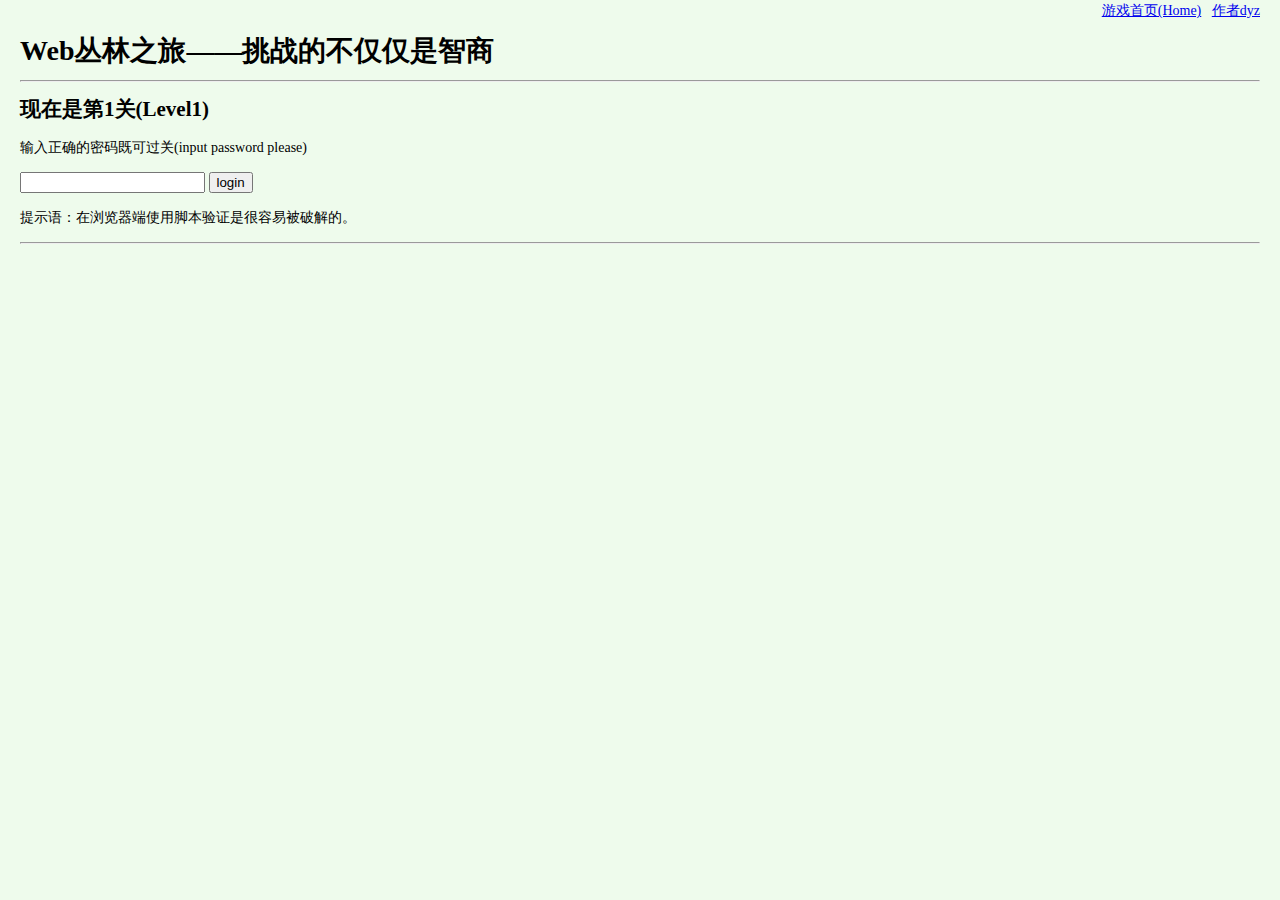
<file: views/index.html>
<!DOCTYPE html>
<html>
<head>
    <meta charset="UTF-8">

    <title>Web丛林之旅-挑战的不仅仅是智商</title>

    <style type="text/css">
        body {padding:0px 20px;margin:0; font-size:14px; line-height:150%; background-color:#EEFBEC}
        .header {text-align:right}
    </style>

</head>
<body>

<div class="header">
    <a href="./" target="_top">游戏首页(Home)</a> &nbsp; <a href="./" target="_blank">作者dyz </a>
    <span style="display: none"> 原作者：fj543  原游戏网址：http://www.fj543.com/hack/ </span>
</div>
<h1 style="color: black">Web丛林之旅——挑战的不仅仅是智商</h1>
<hr>

<h2>现在是第1关(Level1)</h2>

<p>输入正确的密码既可过关(input password please)</p>

    <form action="./" method="post">
        <input type="password" name="password" id="password" >
        <input type="submit" value="login" onclick="return loginCheck()">
    </form>
<p>提示语：在浏览器端使用脚本验证是很容易被破解的。</p>

<hr style="color: black">

<script type="text/javascript">
    function loginCheck() {
        var  pass = document.getElementById("password").value;
        if (pass !== "{{.password}}"){
            alert("ERROR:密码错误！")
            return false;
        }
        return true;
    }
</script>

</body>
</html>
</file>
